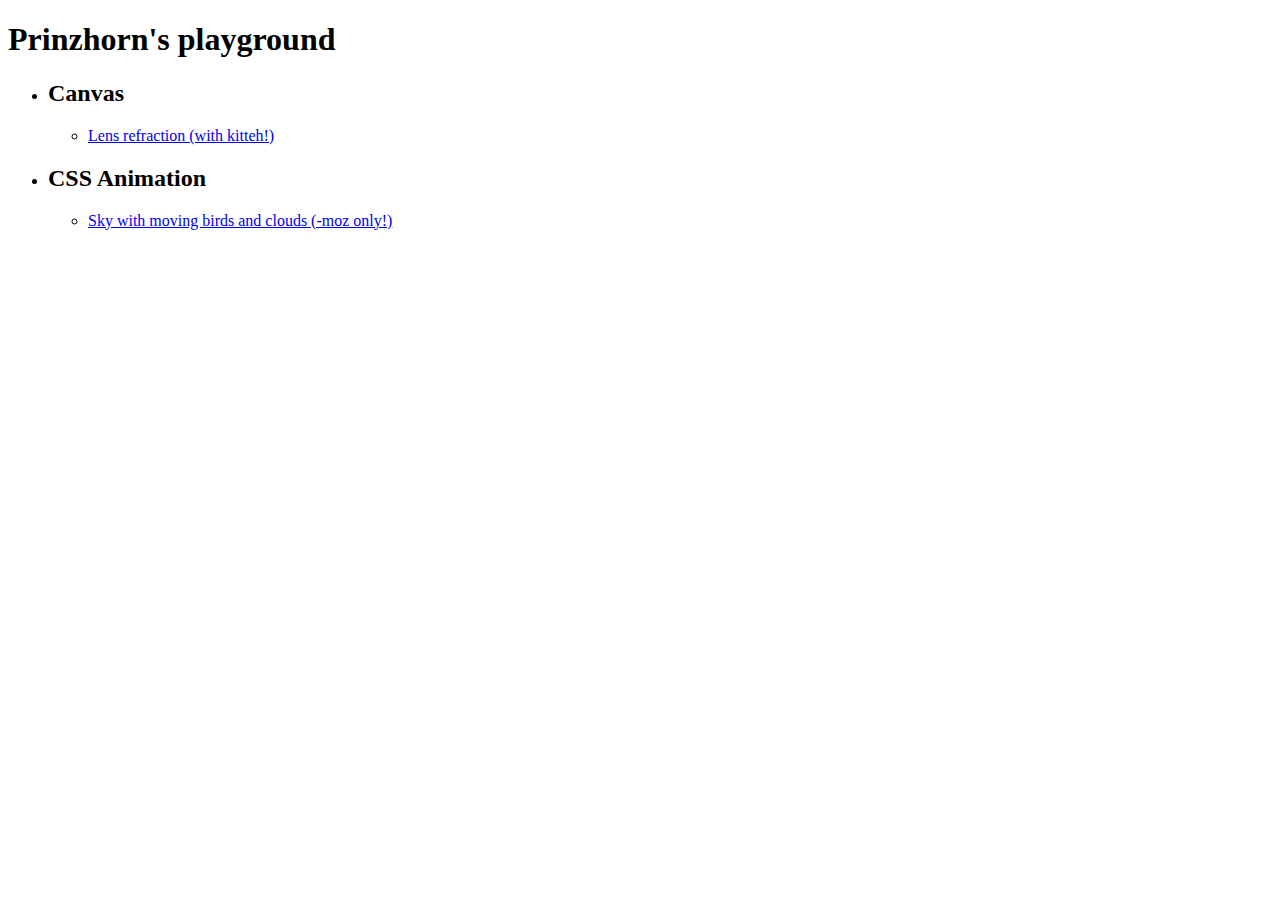
<file: index.html>
<!DOCTYPE html>
<html>
<head>
	<meta http-equiv="content-type" content="text/html; charset=UTF-8" />

	<title>Prinzhorn's playground</title>
</head>

<body>
	<h1>Prinzhorn's playground</h1>
	<ul>
		<li>
			<h2>Canvas</h2>
			<ul>
				<li><a href="playground/kitteh-lens">Lens refraction (with kitteh!)</a></li>
			</ul>
		</li>
		<!--
		<li>
			<h2>CSS Transformation</h2>
			<ul>
				<li><a href="playground/sky">Drop down menu with delay, but without JavaScript!</a></li>
			</ul>
		</li>
		-->
		<li>
			<h2>CSS Animation</h2>
			<ul>
				<li><a href="playground/sky">Sky with moving birds and clouds (-moz only!)</a></li>
			</ul>
		</li>
	</ul>
</body>

</html>
</file>
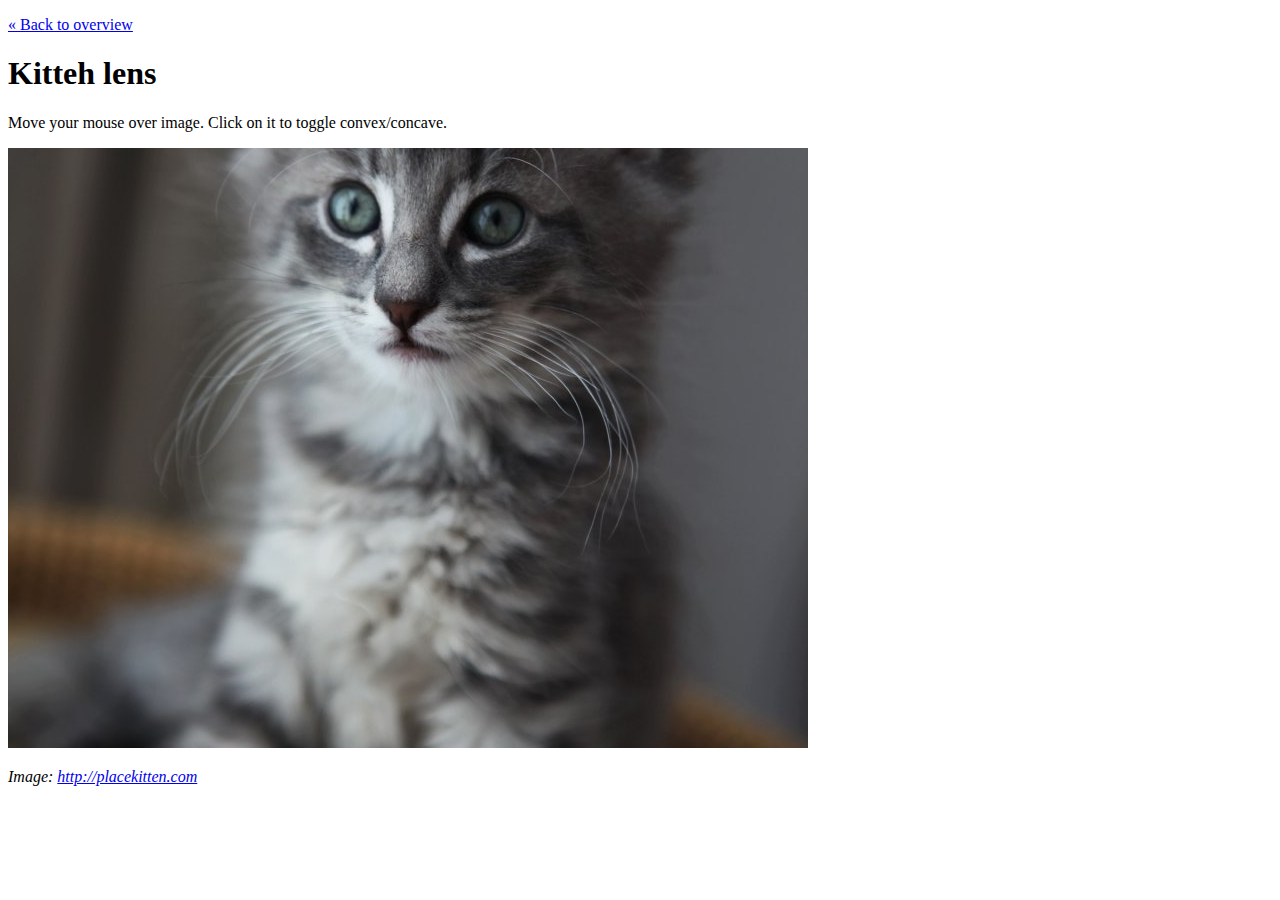
<file: playground/kitteh-lens/index.html>
<!DOCTYPE html>
<html>
<head>
	<meta http-equiv="content-type" content="text/html; charset=UTF-8" />

	<title>Kitteh lens</title>
</head>

<body>
	<p><a href="../../">&laquo; Back to overview</a></p>
	<h1>Kitteh lens</h1>
	<p>Move your mouse over image. Click on it to toggle convex/concave.</p>
	<canvas id="canvas" width="800" height="600"></canvas>
	<img id="img" src="kitteh.jpg" style="display:none;" alt="Cute kitteh" />
	<p><em>Image: <a href="http://placekitten.com">http://placekitten.com</a></em></p>

	<script type="text/javascript" src="js/classes.js"></script>
	<script type="text/javascript" src="js/main.js"></script>
</body>

</html>
</file>
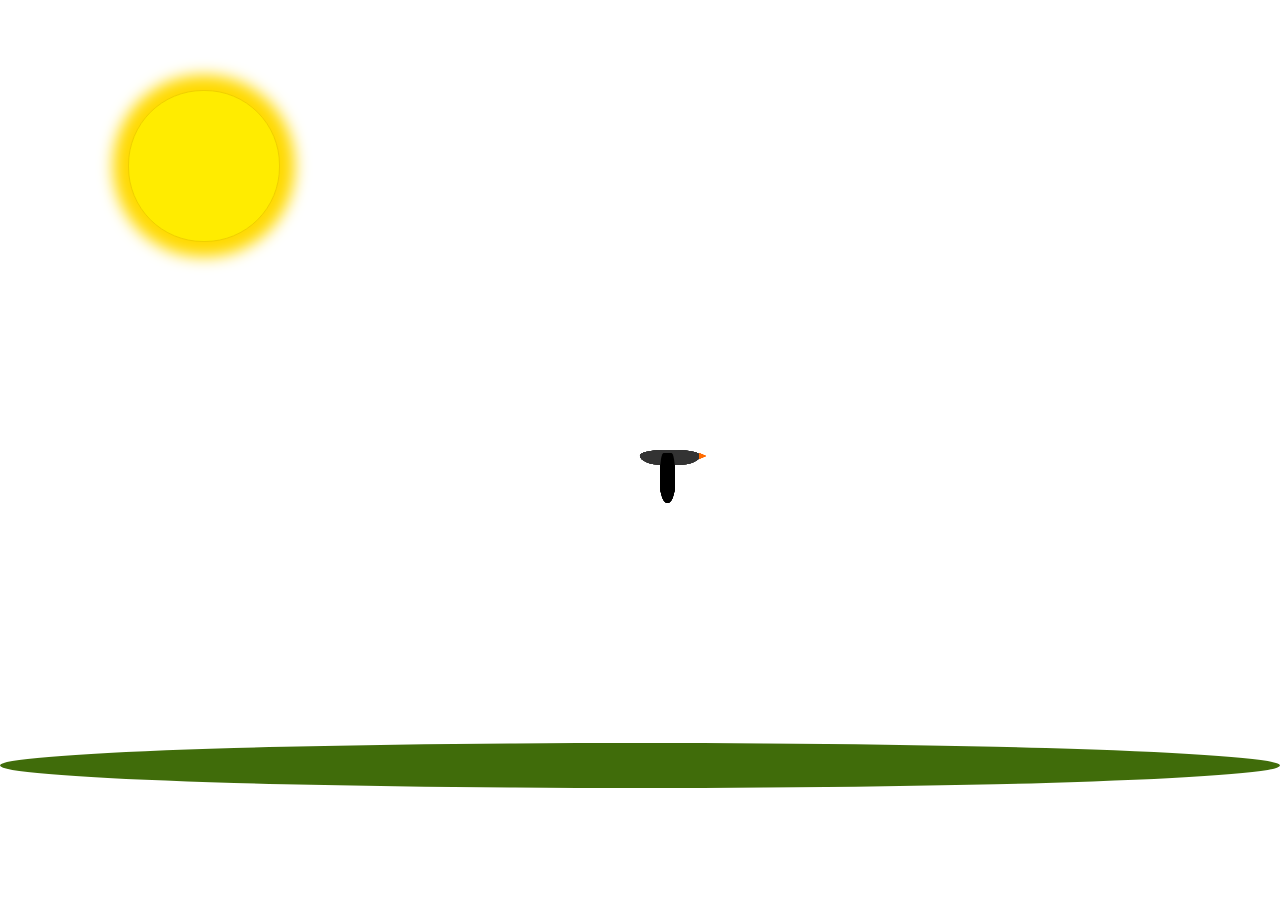
<file: playground/sky/index.html>
<!DOCTYPE html>
<html>
	<meta charset="UTF-8">

	<title>Sky's the limit</title>

	<link rel="stylesheet/less" type="text/css" href="sky.less">
	<script type="text/javascript" src="less-1.1.5.min.js"></script>

	<body>
		<p><a href="../../">&laquo; Back to overview</a></p>
		<div class="cloud"><!----></div>
		<div id="birds">
			<div class="bird"><!----></div>
			<div class="bird"><!----></div>
			<div class="bird"><!----></div>
			<div class="bird"><!----></div>
			<div class="bird"><!----></div>
		</div>
	</body>
</html>
</file>
